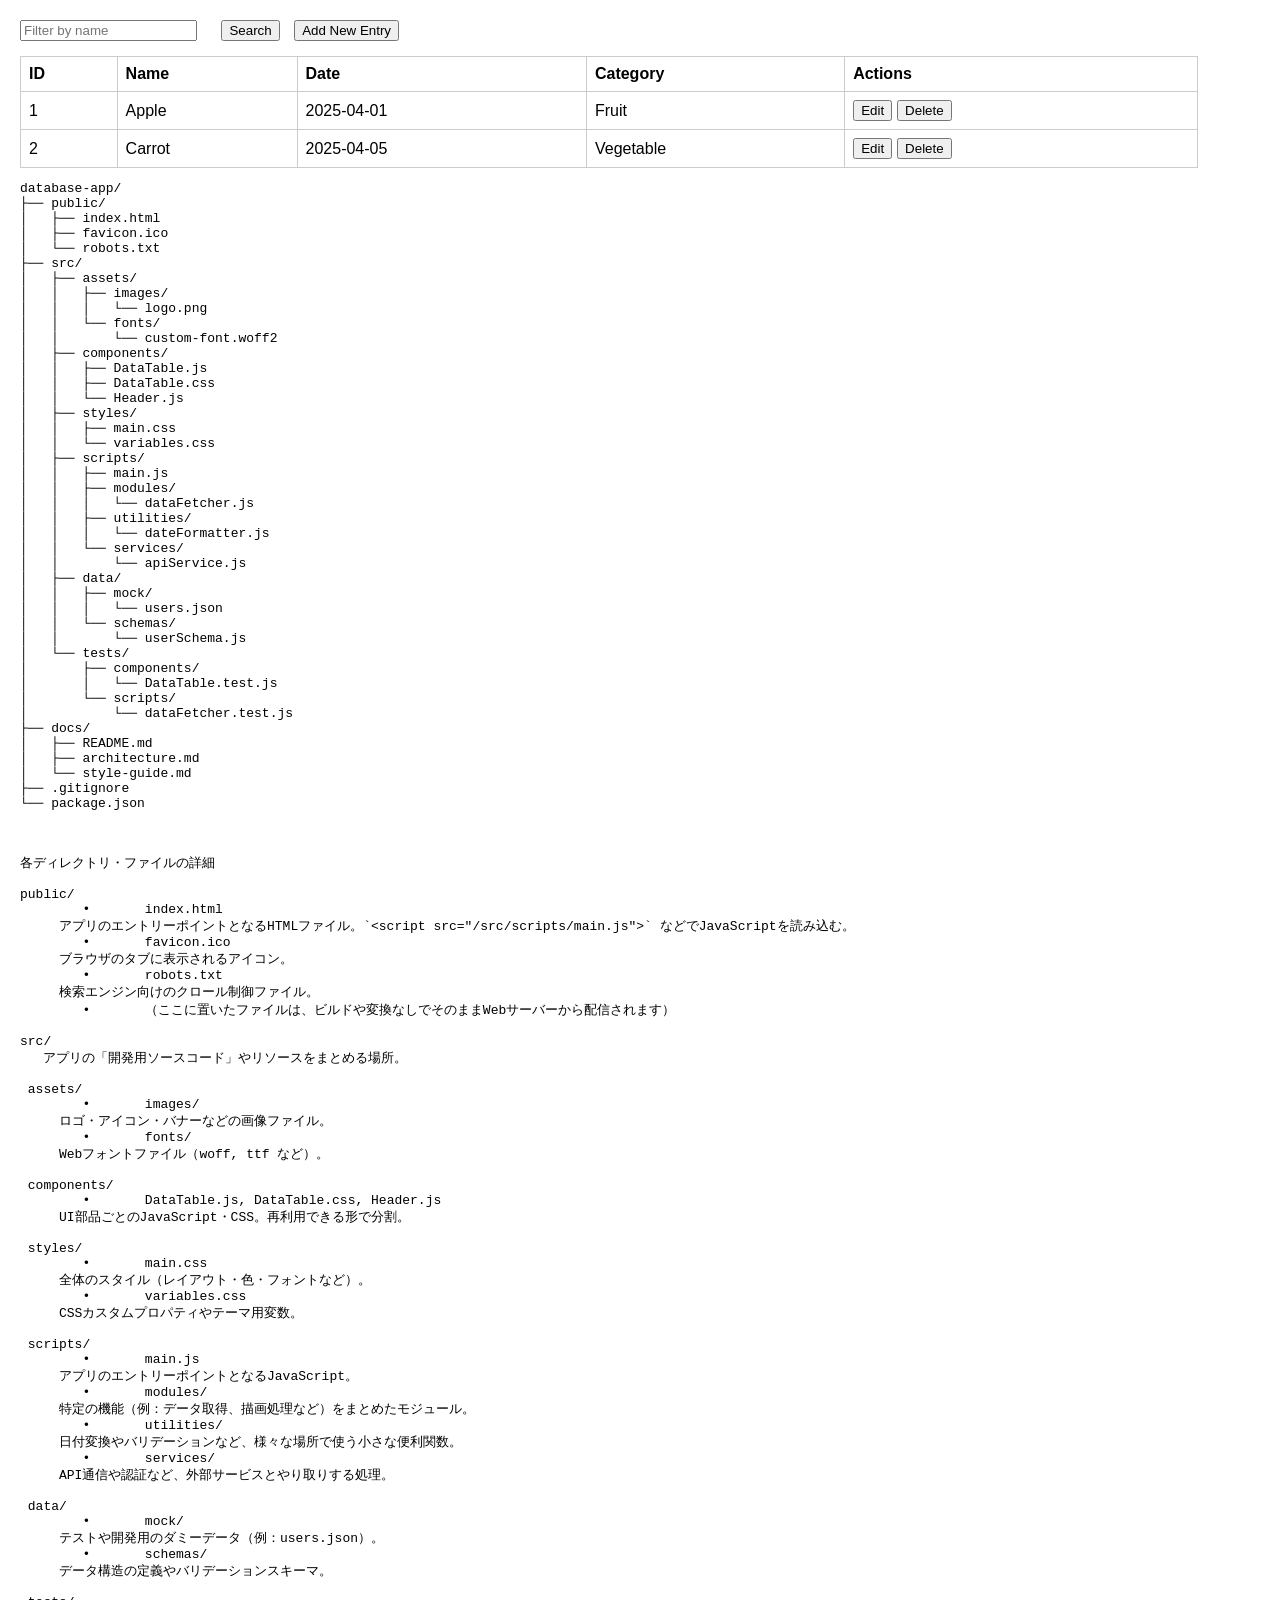
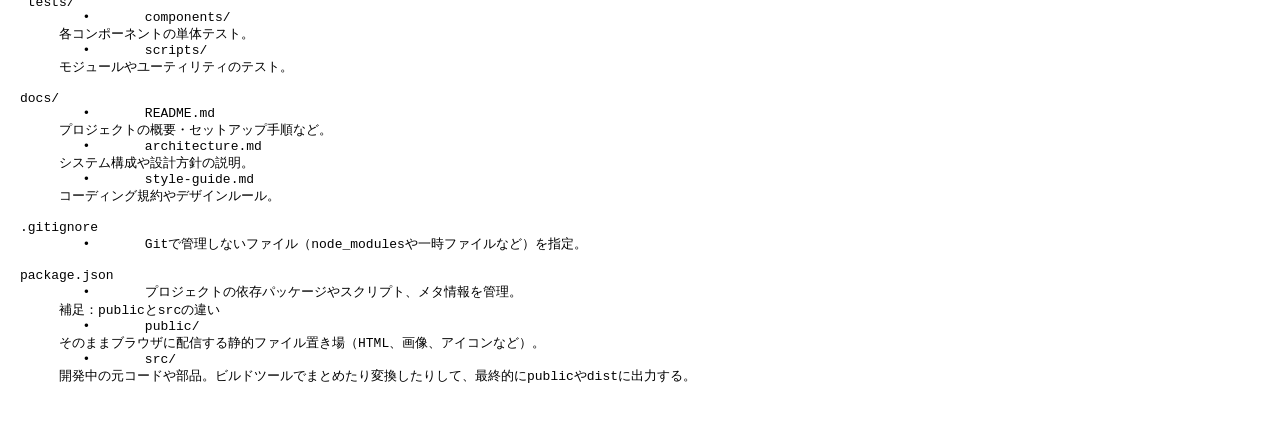
<file: index.html>
<!DOCTYPE html>
<html lang="en">
<head>
  <meta charset="UTF-8">
  <title>Database App Sample</title>
  <link rel="stylesheet" href="styles.css">
</head>
<body>

  <div class="toolbar">
    <input type="text" id="filterName" placeholder="Filter by name">
    <button id="btnSearch">Search</button>
    <button id="btnAdd">Add New Entry</button>
  </div>

  <table id="dataTable">
    <thead>
      <tr>
        <th>ID</th>
        <th>Name</th>
        <th>Date</th>
        <th>Category</th>
        <th>Actions</th>
      </tr>
    </thead>
    <tbody id="tableBody">
      <!-- Rows will be added here -->
    </tbody>
  </table>
  <pre>
database-app/
├── public/
│   ├── index.html
│   ├── favicon.ico
│   └── robots.txt
├── src/
│   ├── assets/
│   │   ├── images/
│   │   │   └── logo.png
│   │   └── fonts/
│   │       └── custom-font.woff2
│   ├── components/
│   │   ├── DataTable.js
│   │   ├── DataTable.css
│   │   └── Header.js
│   ├── styles/
│   │   ├── main.css
│   │   └── variables.css
│   ├── scripts/
│   │   ├── main.js
│   │   ├── modules/
│   │   │   └── dataFetcher.js
│   │   ├── utilities/
│   │   │   └── dateFormatter.js
│   │   └── services/
│   │       └── apiService.js
│   ├── data/
│   │   ├── mock/
│   │   │   └── users.json
│   │   └── schemas/
│   │       └── userSchema.js
│   └── tests/
│       ├── components/
│       │   └── DataTable.test.js
│       └── scripts/
│           └── dataFetcher.test.js
├── docs/
│   ├── README.md
│   ├── architecture.md
│   └── style-guide.md
├── .gitignore
└── package.json
  </pre>
  <pre>
    
各ディレクトリ・ファイルの詳細

public/
	•	index.html
　　　アプリのエントリーポイントとなるHTMLファイル。`&lt;script src="/src/scripts/main.js"&gt;` などでJavaScriptを読み込む。
	•	favicon.ico
     ブラウザのタブに表示されるアイコン。
	•	robots.txt
     検索エンジン向けのクロール制御ファイル。
	•	（ここに置いたファイルは、ビルドや変換なしでそのままWebサーバーから配信されます）
  
src/
   アプリの「開発用ソースコード」やリソースをまとめる場所。
  
 assets/
	•	images/
     ロゴ・アイコン・バナーなどの画像ファイル。
	•	fonts/
     Webフォントファイル（woff, ttf など）。
    
 components/
	•	DataTable.js, DataTable.css, Header.js
     UI部品ごとのJavaScript・CSS。再利用できる形で分割。

 styles/
	•	main.css
     全体のスタイル（レイアウト・色・フォントなど）。
	•	variables.css
     CSSカスタムプロパティやテーマ用変数。
    
 scripts/
	•	main.js
     アプリのエントリーポイントとなるJavaScript。
	•	modules/
     特定の機能（例：データ取得、描画処理など）をまとめたモジュール。
	•	utilities/
     日付変換やバリデーションなど、様々な場所で使う小さな便利関数。
	•	services/
     API通信や認証など、外部サービスとやり取りする処理。
    
 data/
	•	mock/
     テストや開発用のダミーデータ（例：users.json）。
	•	schemas/
     データ構造の定義やバリデーションスキーマ。
    
 tests/
	•	components/
     各コンポーネントの単体テスト。
	•	scripts/
     モジュールやユーティリティのテスト。
    
docs/
	•	README.md
     プロジェクトの概要・セットアップ手順など。
	•	architecture.md
     システム構成や設計方針の説明。
	•	style-guide.md
     コーディング規約やデザインルール。
    
.gitignore
	•	Gitで管理しないファイル（node_modulesや一時ファイルなど）を指定。
  
package.json
	•	プロジェクトの依存パッケージやスクリプト、メタ情報を管理。
     補足：publicとsrcの違い
	•	public/
     そのままブラウザに配信する静的ファイル置き場（HTML、画像、アイコンなど）。
	•	src/
     開発中の元コードや部品。ビルドツールでまとめたり変換したりして、最終的にpublicやdistに出力する。
　</pre>

  <script src="script.js"></script>
</body>
</html>
</file>
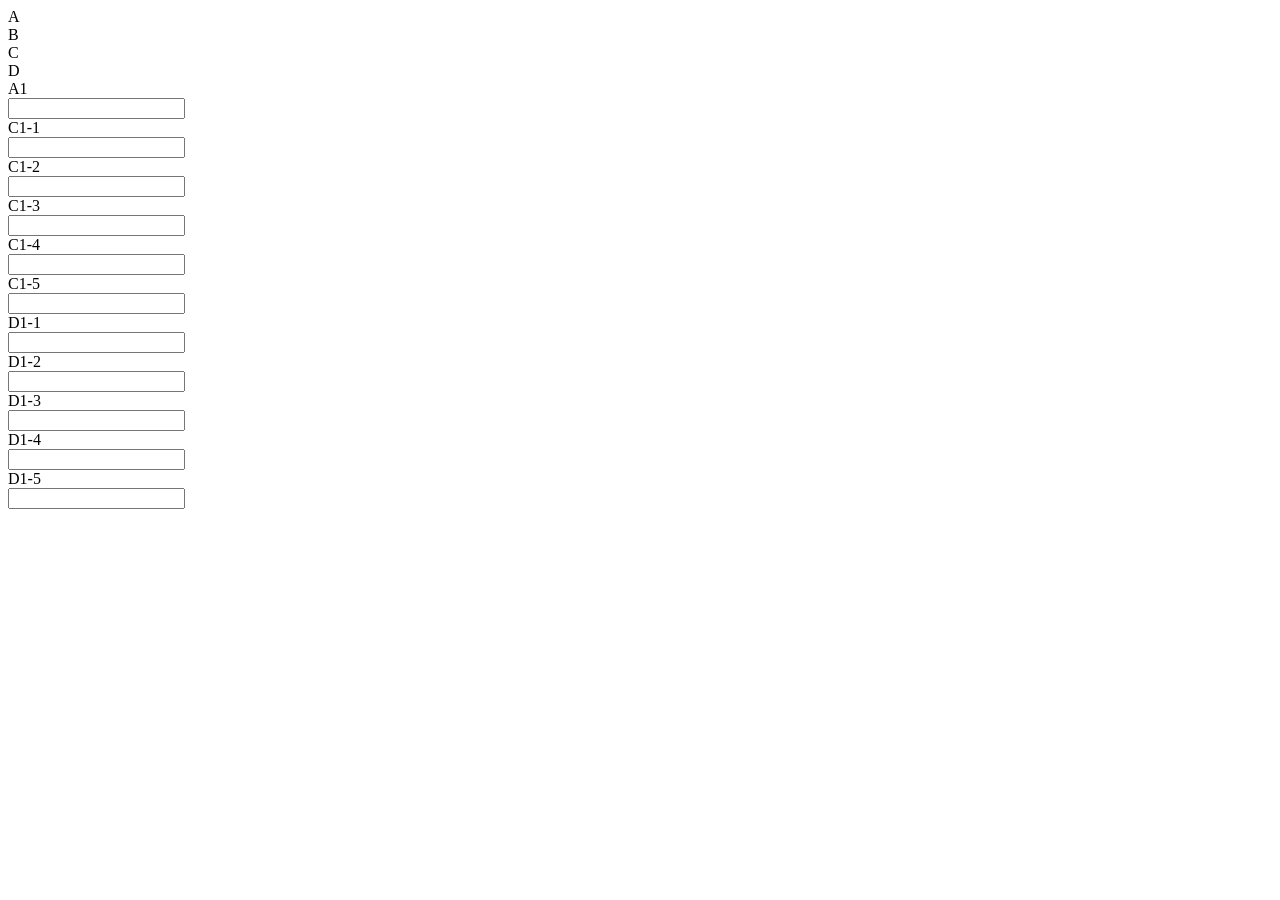
<file: public/index.html>
<!DOCTYPE html>
<html lang="en">
  <head>
    <meta charset="UTF-8" />
    <meta name="viewport" content="width=device-width, initial-scale=1.0" />
    <meta
      name="description"
      content="A simple and beautiful CRUD application built with React."
    />
    <title>CRUD App</title>

    <!-- Theme Color -->
    <meta name="theme-color" content="#000000" />

    <!-- Web App Manifest -->
    <link rel="manifest" href="%PUBLIC_URL%/manifest.json" />

    <!-- Android -->
    <meta name="mobile-web-app-capable" content="yes" />
    <meta name="application-name" content="CRUD App" />
    <link
      rel="icon"
      sizes="192x192"
      href="%PUBLIC_URL%/android-chrome-192x192.png"
    />
    <link
      rel="icon"
      sizes="512x512"
      href="%PUBLIC_URL%/android-chrome-512x512.png"
    />

    <!-- iOS -->
    <meta name="apple-mobile-web-app-capable" content="yes" />
    <meta name="apple-mobile-web-app-status-bar-style" content="black" />
    <meta name="apple-mobile-web-app-title" content="CRUD App" />
    <link rel="apple-touch-icon" href="%PUBLIC_URL%/apple-touch-icon.png" />

    <!-- Windows  -->
    <meta name="msapplication-TileColor" content="#2b5797" />
    <meta
      name="msapplication-TileImage"
      content="%PUBLIC_URL%/mstile-150x150.png"
    />
    <meta
      name="msapplication-config"
      content="%PUBLIC_URL%/browserconfig.xml"
    />

    <!-- Pinned Tab  -->
    <link
      rel="mask-icon"
      href="%PUBLIC_URL%/safari-pinned-tab.svg"
      color="#5bbad5"
    />

    <!-- Favicon -->
    <link
      rel="shortcut icon"
      href="%PUBLIC_URL%/favicon.ico"
      type="image/x-icon"
    />
  </head>
  <body>
<div class="fields">
  <div class="field-cell one">A</div>
  <div class="field-cell two">B</div>
  <div class="field-cell three">C</div>
  <div class="field-cell four">D</div>
</div>

<div class="table">
  <div class="row">
    <div class="cell one">
      <div class="cell-inner">
        <div class="cell-inner-left">
          <label for="a1">A1</label>
        </div>
      </div>
    </div>
    <div class="cell two">
      <div class="cell-inner">
        <div class="cell-inner-right">
          <input id="b1" type="text">
        </div>
      </div>
    </div>
    <div class="cell three">
      <div class="cell-inner">
        <div class="cell-inner-left">
          <label for="c1-1">C1-1</label>
        </div>
        <div class="cell-inner-right">
          <input id="c1-1" type="text">
        </div>
      </div>
      <!-- 以下、cell-innerを5つ繰り返し -->
      <div class="cell-inner">
        <div class="cell-inner-left">
          <label for="c1-2">C1-2</label>
        </div>
        <div class="cell-inner-right">
          <input id="c1-2" type="text">
        </div>
      </div>
      <div class="cell-inner">
        <div class="cell-inner-left">
          <label for="c1-3">C1-3</label>
        </div>
        <div class="cell-inner-right">
          <input id="c1-3" type="text">
        </div>
      </div>
      <div class="cell-inner">
        <div class="cell-inner-left">
          <label for="c1-4">C1-4</label>
        </div>
        <div class="cell-inner-right">
          <input id="c1-4" type="text">
        </div>
      </div>
      <div class="cell-inner">
        <div class="cell-inner-left">
          <label for="c1-5">C1-5</label>
        </div>
        <div class="cell-inner-right">
          <input id="c1-5" type="text">
        </div>
      </div>
    </div>
    <div class="cell four">
      <!-- fourも同様に5つ -->
      <div class="cell-inner">
        <div class="cell-inner-left">
          <label for="d1-1">D1-1</label>
        </div>
        <div class="cell-inner-right">
          <input id="d1-1" type="text">
        </div>
      </div>
      <div class="cell-inner">
        <div class="cell-inner-left">
          <label for="d1-2">D1-2</label>
        </div>
        <div class="cell-inner-right">
          <input id="d1-2" type="text">
        </div>
      </div>
      <div class="cell-inner">
        <div class="cell-inner-left">
          <label for="d1-3">D1-3</label>
        </div>
        <div class="cell-inner-right">
          <input id="d1-3" type="text">
        </div>
      </div>
      <div class="cell-inner">
        <div class="cell-inner-left">
          <label for="d1-4">D1-4</label>
        </div>
        <div class="cell-inner-right">
          <input id="d1-4" type="text">
        </div>
      </div>
      <div class="cell-inner">
        <div class="cell-inner-left">
          <label for="d1-5">D1-5</label>
        </div>
        <div class="cell-inner-right">
          <input id="d1-5" type="text">
        </div>
      </div>
    </div>
  </div>
  <!-- 2行目も同様に -->
</div>
  </body>
</html>
</file>
<file: styles.css>
body {
  font-family: Arial, sans-serif;
  margin: 20px;
}

.toolbar {
  margin-bottom: 15px;
}

.toolbar input {
  margin-right: 10px;
}

.toolbar button {
  margin-left: 10px;
}

table {
  width: 95%;
  border-collapse: collapse;
}

th, td {
  padding: 8px;
  border: 1px solid #ccc;
  text-align: left;
}

.actions button {
  margin-right: 5px;
}
</file>
